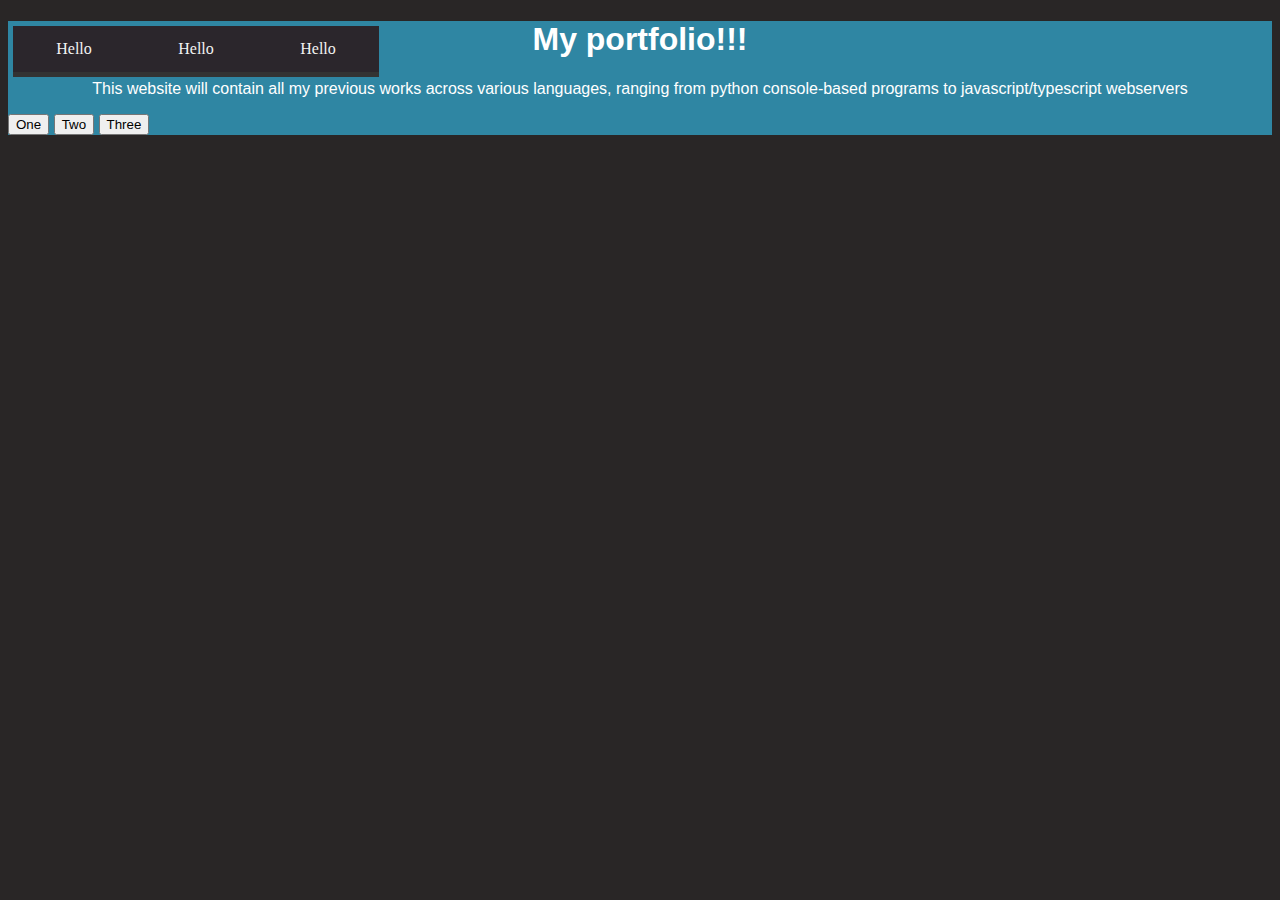
<file: old_code/index.html>
<!DOCTYPE html>

<head>
    <title>Portfolio</title>
    <meta charset="UTF-8" />
    <meta http-equiv="refresh" content="30">
    <meta name="viewport" content="width=device-width, initial-scale=1.0">
    <meta name="keywords" content="HTML, CSS, JavaScript">

    <link rel="stylesheet" href="index.css">

</head>

<body>

    <div id="container">
        <div class="navbar">
            <a href="#">Hello</a>
            <a href="#">Hello</a>
            <a href="#">Hello</a>
            <p></p>
            <p></p>
            <p></p>
        </div>
        <h1 style="text-align: center;">My portfolio!!!</h1>
        <p style="text-align: center;">This website will contain all my previous works across various languages, 
            ranging from python console-based programs to javascript/typescript webservers
        </p>

        <div class="ui three buttons">
            <button class="ui active button">One</button>
            <button class="ui button">Two</button>
            <button class="ui button">Three</button>
        </div>

</body>
</file>
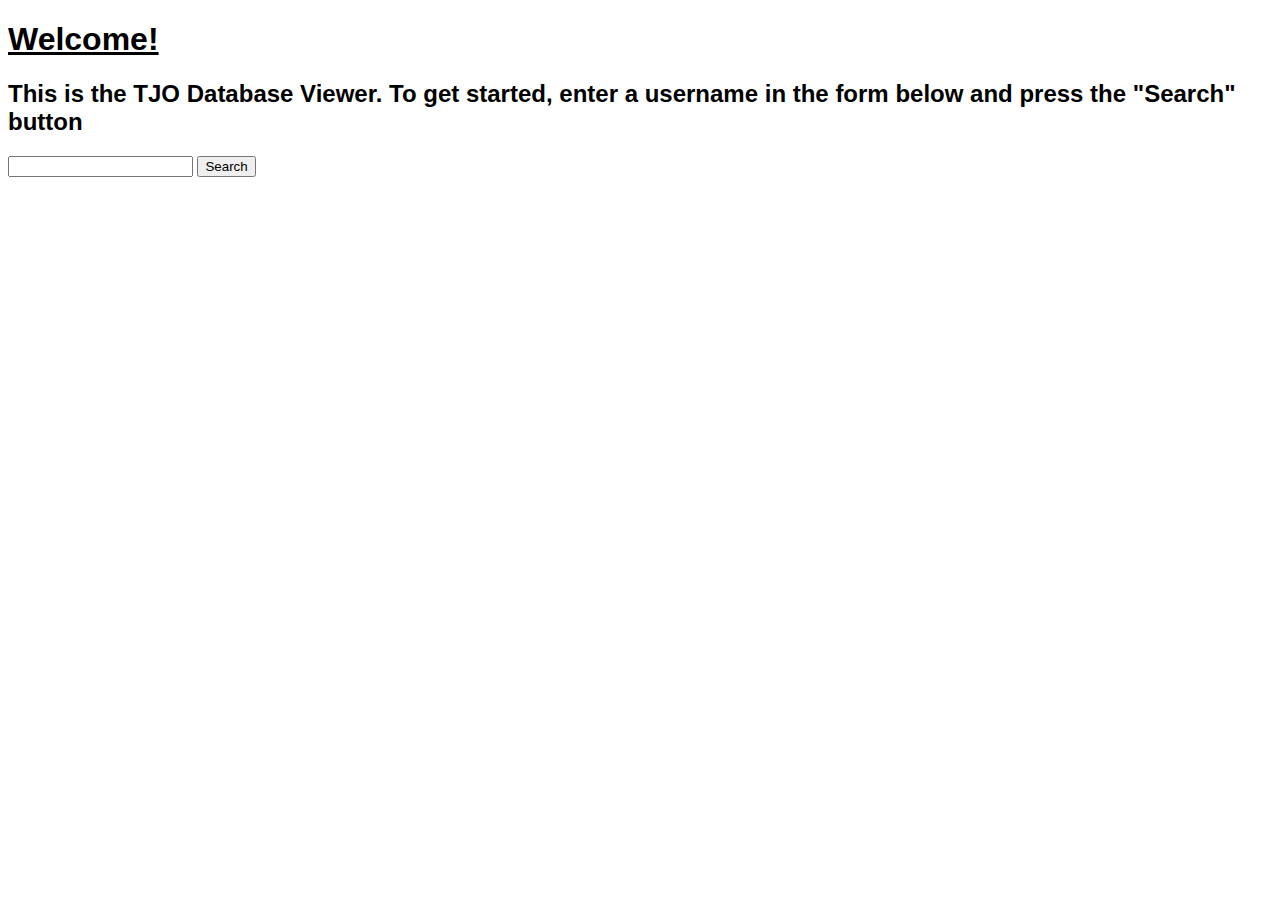
<file: projects/tjo-database-viewier.html>
<!DOCTYPE html>

<head>
  <title>TJO Database Viewer</title>

  <style>
    * {
      font-family: 'Segoe UI', Tahoma, Geneva, Verdana, sans-serif;
    }

    .title {
      text-decoration: underline solid;

    }
  </style>

  <script>
    document.addEventListener("DOMContentLoaded", () => {
        let form = document.querySelector("form");
        form.addEventListener("submit", (event) => {
          event.preventDefault();
          let username = form["Username"].value;
          let element = document.getElementById("chosenUser");
          if (username == "") {
            element.innerHTML = "No username was entered"
          } else {
            element.innerHTML = `Username entered: ${username}`;
          }
        });
      });

  </script>
  </head>

  <html>

  <body>
    <h1 class="title">Welcome!</h1>
    <h2>This is the TJO Database Viewer. To get started, enter a username in the form below and press the "Search"
      button
    </h2>
    <form action="" method="POST">
      <input type="text" name="Username">
      <input type="submit" value="Search">
    </form>
    <p id="chosenUser"></p>

  </body>

  </html>
</file>
<file: old_code/index.css>
body {
  font-family: "Verdana", Sans-serif;
  color: rgb(255, 255, 255);
  background-color: rgb(41, 38, 38);

}
.navbar {
  list-style-type: none;
  overflow: visible;
  position: fixed;
  height: max-content;
  margin: 5px;
  width: inherit;
  padding-bottom: 5px;
  background-color: #333;
}

/* Style the topnav links */
.navbar a {
  font-family:'Times New Roman', serif;
  width: 90px;
  padding: 10px 10px 10px 10px;
  margin: 5;
  float: left;
  display:block;
  color: #f2f2f2;
  text-align: center;
  padding: 14px 16px;
  background-color: rgb(43, 38, 44);
  text-decoration: none;
}

/* Change color on hover */
.navbar a:hover {
  box-shadow: 0 0 6px rgba(35, 173, 278, 1);
}

#container {
  margin: 0;
  background-color: rgb(47, 134, 163);

}
</file>
